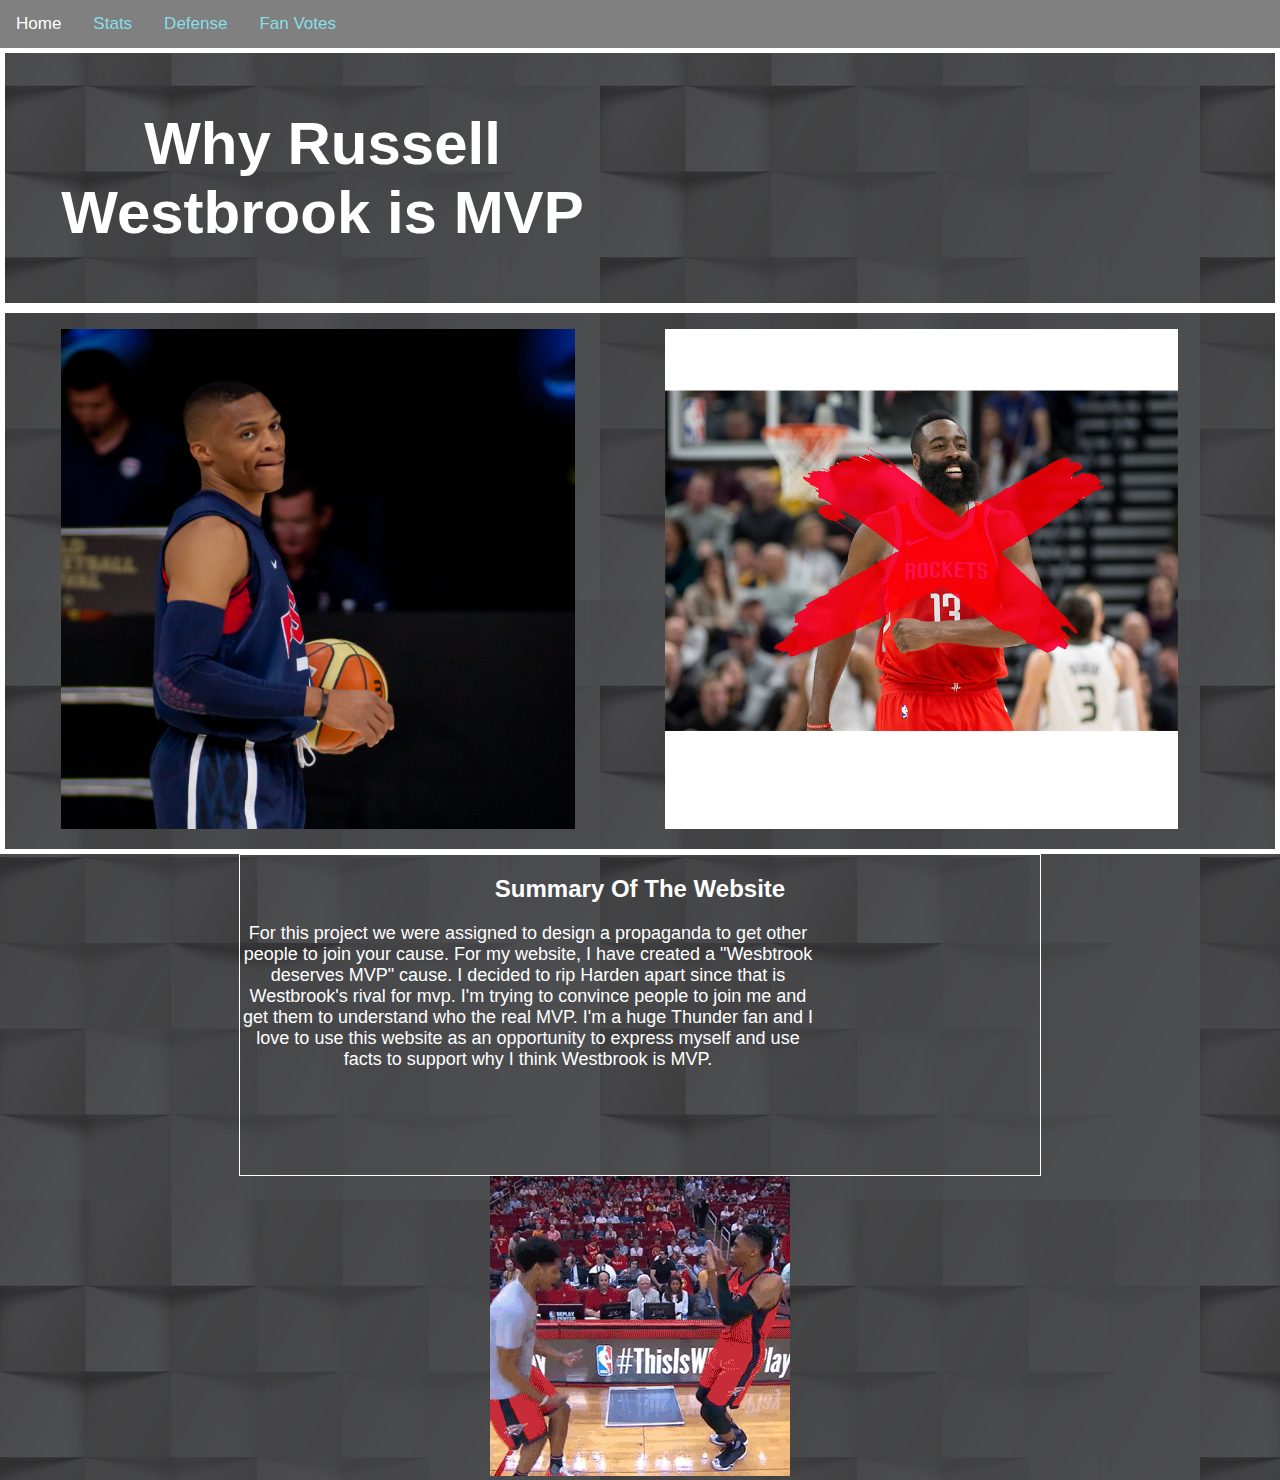
<file: index.html>
<!DOCTYPE html>
<html>
	<head>
		<link href="stylesheet.css" type="text/css" rel="stylesheet">
	</head>
	<body background="images/blacksquare.jpg">
	<div class="topnav">
		<ul>
			<li><a class="active" href="index.html">Home</a></li>
			<li><a href="stats.html">Stats</a></li>
			<li><a href="defense.html">Defense</a></li>
			<li><a href="fanvote.html">Fan Votes</a></li>
		</ul>
	</div>
		<div class="grid-6col">
		<div class="grid-colspan6-a">
			<center><h1>Why Russell Westbrook is MVP</h1></center>
		</div>
		</div>
		<div class="grid-4col">
			<div class="grid-colspan2-a">
				<img src="images/russell1.jpg"  width="513.49" height="500">
			</div>
			<div class="grid-colspan2-c">
				<img src="images/jamesharden.jpg" width="513.49" height="500">
			</div>
		</div>
	<center><div class="transcript">
		<h2>Summary Of The Website</h2>
			<p>For this project we were assigned to design a propaganda to get other people to join your cause. For my website, I have created a "Wesbtrook deserves MVP" cause. I decided to rip Harden apart since that is Westbrook's rival for mvp. I'm trying to convince people to join me and get them to understand who the real MVP. I'm a huge Thunder fan and I love to use this website as an opportunity to express myself and use facts to support why I think Westbrook is MVP.</p>
		</div>
	<img src="images/westbrookdance.gif">
	</body>
</html>
</file>
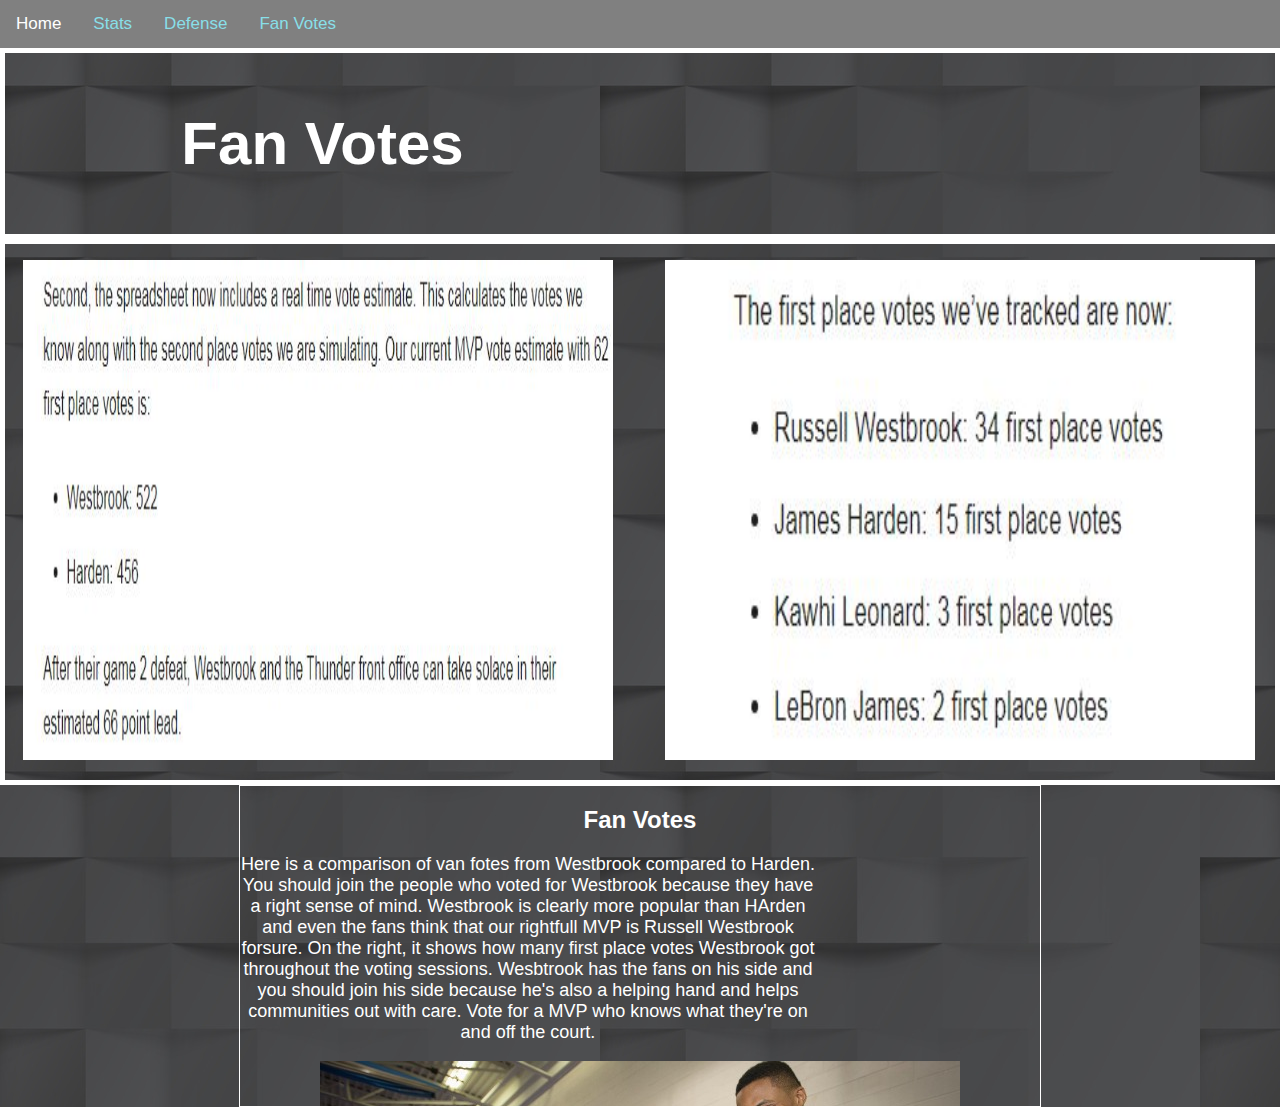
<file: fanvote.html>
<!DOCTYPE html>
<html>
	<head>
		<link href="stylesheet.css" type="text/css" rel="stylesheet">
	</head>
	<body background="images/blacksquare.jpg">
	<div class="topnav">
		<ul>
			<li><a class="active" href="index.html">Home</a></li>
			<li><a href="stats.html">Stats</a></li>
			<li><a href="defense.html">Defense</a></li>
			<li><a href="fanvote.html">Fan Votes</a></li>
		</ul>
	</div>
	<div class="grid-6col">
	<div class="grid-colspan6-a">
		<center><h1>Fan Votes</h1></center>
	</div>
	</div>
	<div class="grid-4col">
			<div class="grid-colspan2-a">
				<img src="images/fan.JPG"  width="590.49" height="500">
			</div>
			<div class="grid-colspan2-c">
				<img src="images/fan2.JPG" width="590.49" height="500">
			</div>
		</div> 
		<center><div class="transcript">
		<h2>Fan Votes</h2>
		<p>Here is a comparison of van fotes from Westbrook compared to Harden. You should join the people who voted for Westbrook because they have a right sense of mind. Westbrook is clearly more popular than HArden and even the fans think that our rightfull MVP is Russell Westbrook forsure. On the right, it shows how many first place votes Westbrook got throughout the voting sessions. Wesbtrook has the fans on his side and you should join his side because he's also a helping hand and helps communities out with care. Vote for a MVP who knows what they're on and off the court.</p>
		<center><img src="images/westbrookthanks.jpg"></center>
		</html>
</file>
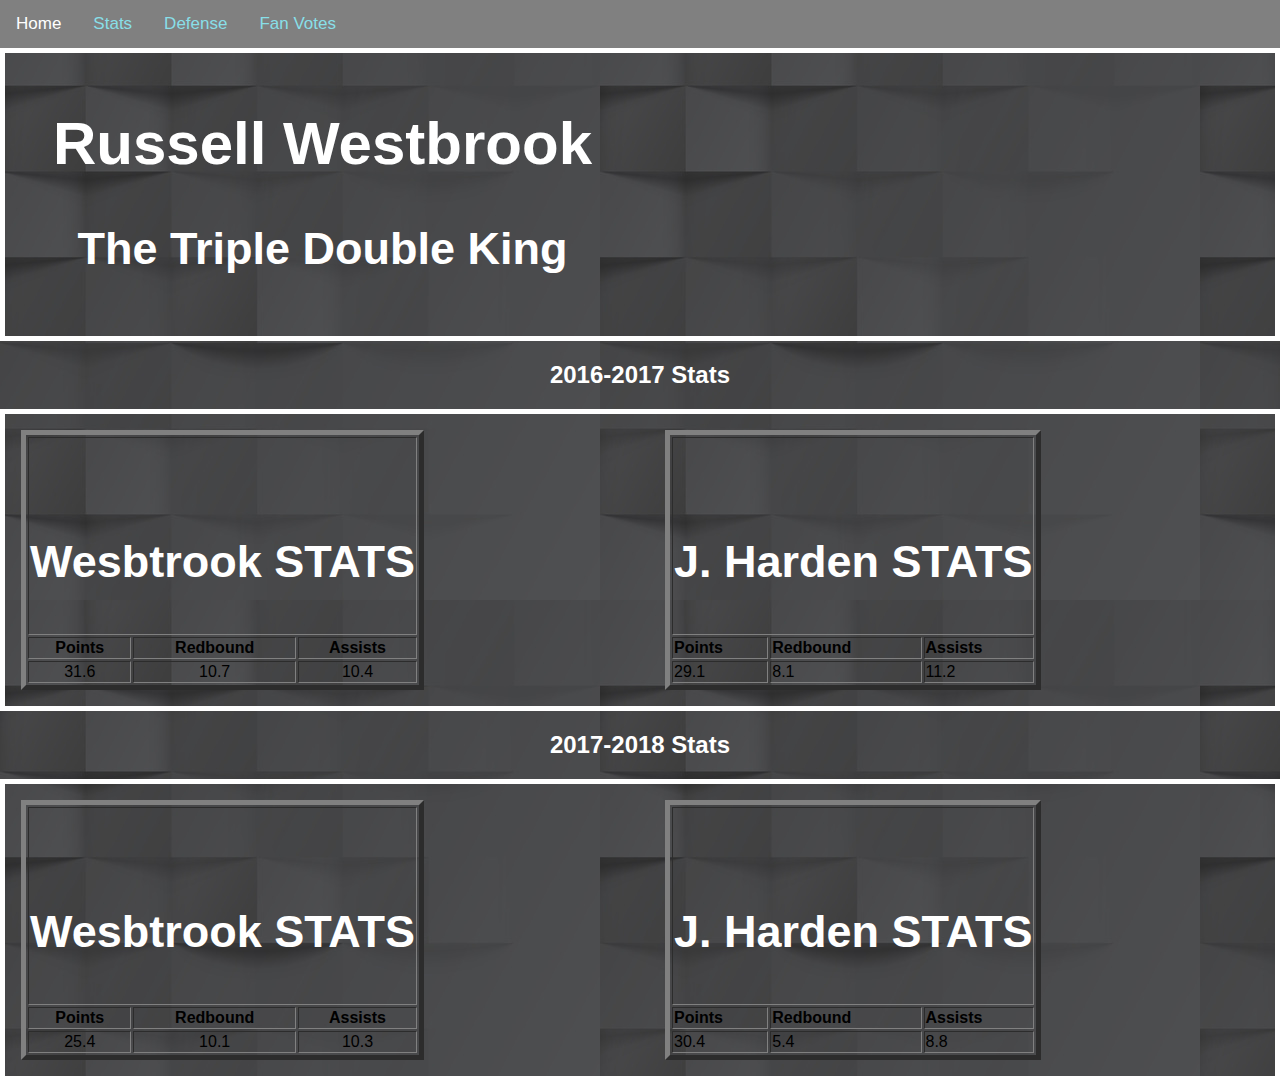
<file: stats.html>
<!DOCTYPE html>
<html>
	<head>
		<link href="stylesheet.css" type="text/css" rel="stylesheet">
	</head>
	<div class="topnav">
		<ul>
			<li><a class="active" href="index.html">Home</a></li>
			<li><a href="sats.html">Stats</a></li>
			<li><a href="defense.html">Defense</a></li>
			<li><a href="fanvote.html">Fan Votes</a></li>
		</ul>
	</div>
	<body background="images/blacksquare.jpg">
		<div class="grid-6col">
		<div class="grid-colspan6-a">
			<center><h1>Russell Westbrook</h1></center>
		
			<center><h3>The Triple Double King</h3></center>
		</div>
		</div>
	<center><h2>2016-2017 Stats</h2></center>
	
	<div class="grid-4col">
		<div class="grid-colspan2-a">
			<TABLE  BORDER="5">
			<TR>
			<TH COLSPAN="3">
			<H3><BR>Wesbtrook STATS</H3>
				</TH>
				</TR>
			<tr>
			<TH>Points</TH>
			<TH>Redbound</TH>	
			<TH>Assists</TH>
			</tr>
				<tr>
					<td>31.6</td>
					<td>10.7</td>
					<td>10.4</td>
				</tr>
			</TABLE>
		</div>
	  <div class="grid-colspan2-c">
		<TABLE  BORDER="5">
			<TR>
		<TH COLSPAN="3">
			<H3><BR>J. Harden STATS</H3>
		</TH>
			</TR>
			<tr>
		<TH>Points</TH>
		<TH>Redbound</TH>	
		<TH>Assists</TH>
			</tr>
			<tr>
				<td>29.1</td>
				<td>8.1</td>
				<td>11.2</td>
			</tr>
			</TABLE>
		</div>
	</div>
	  
	  <center><h2>2017-2018 Stats</h2></center>
	  <div class="grid-4col">
		<div class="grid-colspan2-a">
			<TABLE  BORDER="5">
				<TR>
			<TH COLSPAN="3">
				<H3><BR>Wesbtrook STATS</H3>
			</TH>
		</TR>
		<tr>
			<TH>Points</TH>
			<TH>Redbound</TH>	
			<TH>Assists</TH>
		</tr>
				<tr>
					<td>25.4</td>
					<td>10.1</td>
					<td>10.3</td>
				</tr>
			</TABLE>
		</div>
		
	  <div class="grid-colspan2-c">
			<TABLE  BORDER="5">
				<TR>
					<TH COLSPAN="3">
					<H3><BR>J. Harden STATS</H3>
					</TH>
				</TR>
		
				<tr>
					<TH>Points</TH>
					<TH>Redbound</TH>	
					<TH>Assists</TH>
				</tr>
			<tr>
				<td>30.4</td>
				<td>5.4</td>
				<td>8.8</td>
			</tr>
		</TABLE>
		</div>
		</div>
	
	</html>
</file>
<file: stylesheet.css>
body {
    background-color: lightblue;
	display:inline;
}
h1 {
    color: white;
    text-align: center;
	font-size: 60px;
}
p {
    font-family: Arial;
    font-size: 18px;
	color: white;
	width:45vw
}
ul {
    list-style-type: none;
    margin: 0;
    padding: 0;
    overflow: hidden;
	background-color: grey;
}

li {
    float: left;
}

li a {
    display: block;                                                                          
    color: black;
    text-align: center;
    padding: 14px 16px;
    text-decoration: none;
}

li a:hover {
    background-color: #white;
}

div {
	text-align: center;
}
body {
  margin: 0;
  font-family: Arial, Helvetica, sans-serif;
}

h3 {
	font-size: 45px;
	color: white;
}
.topnav {
  overflow: hidden;
  background-color: #333;
}

.topnav a {
  float: left;
  color: #88DFE8;
  text-align: center;
  padding: 14px 16px;
  text-decoration: none;
  font-size: 17px;
}

.topnav a:hover {
  background-color: #808080;
  color: black;
}

.topnav a.active {
  background-color: #;
  color: white; 
}

.transcript {
	height:320px;
	width:800px;
	border:1px solid;
	overflow:auto;
	margin:auto;
	border-color: white;
}

.photoshop {
	margin-right: 95VW;
}

.inglewood{
	width: 95vw;
}

.child{
	width: 95vw;
}

.social{
	width: 95vw;
}
.grid-4col {
	display: grid;
	grid-template-columns: 1fr 1fr 1fr 1fr;
	grid-gap: 2vh;
	border: 5px white solid;
}


.grid-colspan2-c {
	padding: 1em;
	grid-column-start: 3;
	grid-column-end: span 2;
	text-align: justify;
}
.grid-2col {
	display: grid;
	grid-template-columns: 1fr 1fr;
	grid-gap: 2vh;
	border: 5px white solid;
}

.grid-colspan2-a {
	padding: 1em;
	grid-column-start: 1;
	grid-column-end: span 2;
	text-align: center;
}

.grid-6col {
	display: grid;
	grid-template-columns: 1fr 1fr 1fr 1fr;
	border: 5px white solid;
}

.grid-colspan6-a {
	padding: 1em;
	grid-column-start: 1;
	grid-column-end: span 2;
	text-align: center;
}
	
.portrait {
	background-color: #EAEAEA;
	padding: 1em;
	grid-column-start: 2;
	grid-row-start:2;
	grid-column-end: span 1;
	text-align: justify;
}

h2 {
	color: white;
}
</file>
